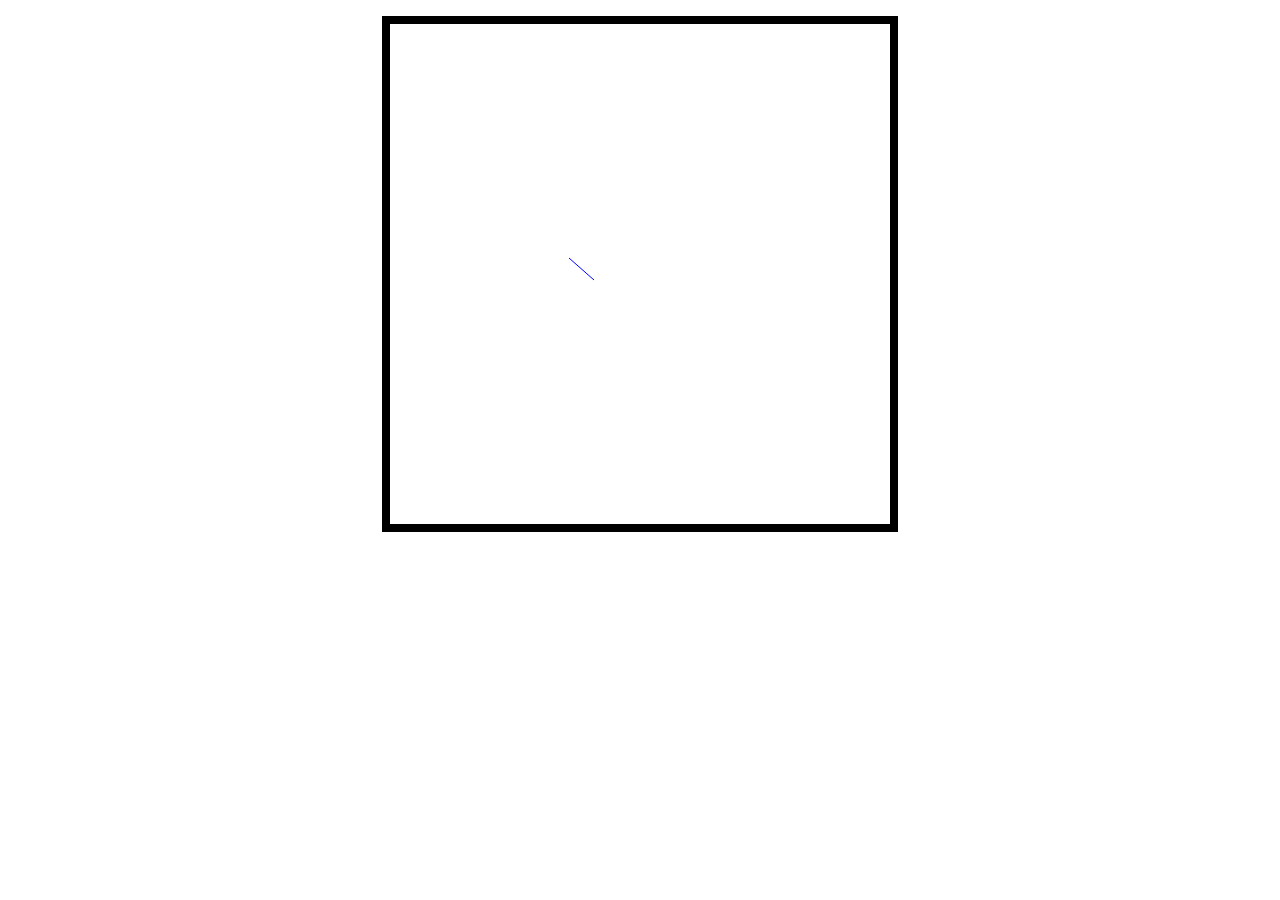
<file: net.html>
<!DOCTYPE html>
<html lang="en">
    <head>
        <meta charset="utf-8" />
        <title>Particles</title>
        <link rel="stylesheet" href="net.css"/>
        <script src="net.js" type="module"></script>
    </head>
    <body>
        <canvas width="500" height ="500"></canvas>
    </body>
</html>
</file>
<file: net.css>
canvas {
    border: 0.5em solid black;
    display:block;
    margin: 1em auto;
}
</file>
